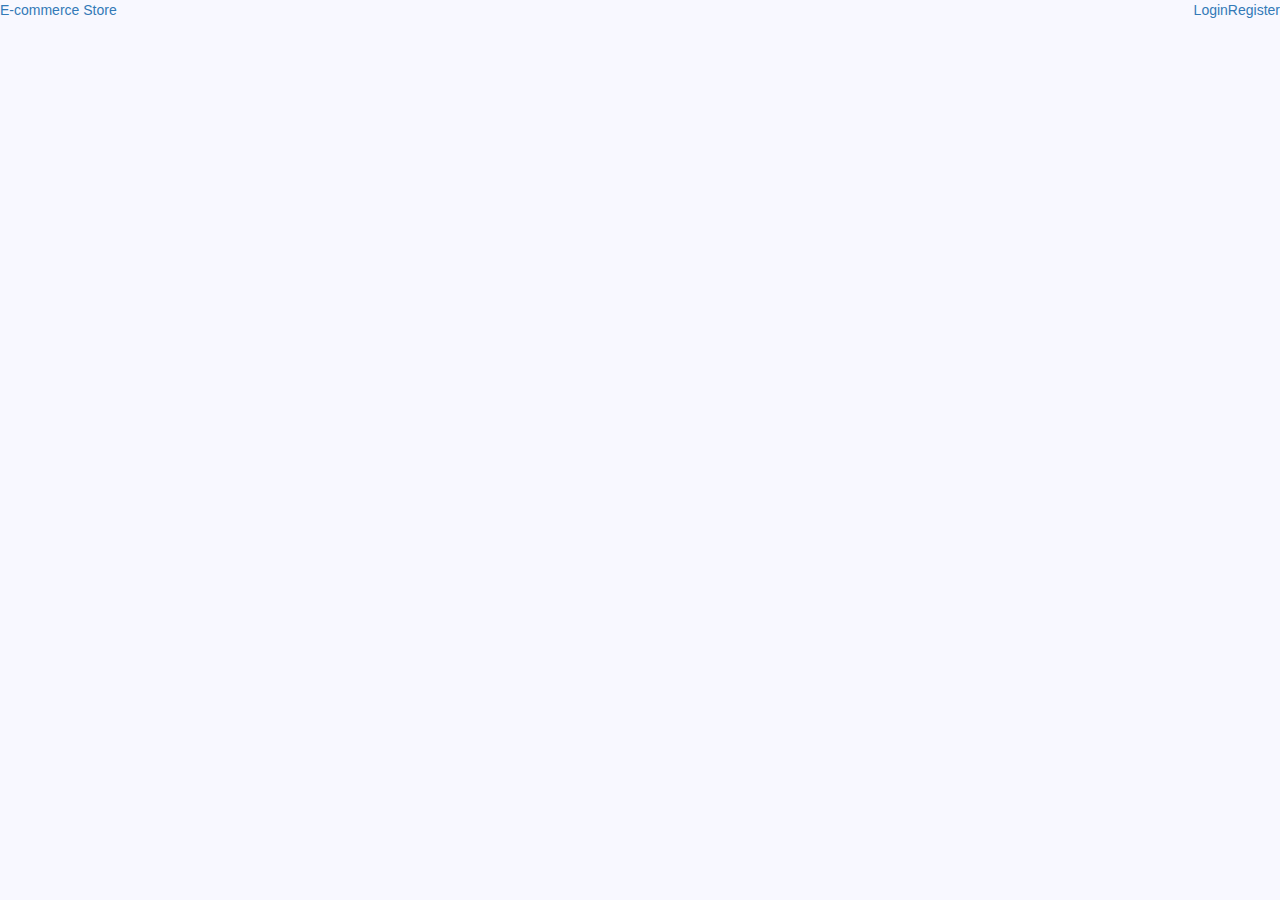
<file: src/main/resources/templates/index.html>
<!DOCTYPE html>
<html lang="en" xmlns:th="http://www.thymeleaf.org">
<head>
    <meta charset="UTF-8">
    <title>Homepage</title>
    <link th:href="@{/css/style.css}" rel="stylesheet"/>
    <meta name="viewport" content="width=device-width, initial-scale=1">
    <link rel="stylesheet" href="https://maxcdn.bootstrapcdn.com/bootstrap/3.4.1/css/bootstrap.min.css">
    <script src="https://ajax.googleapis.com/ajax/libs/jquery/3.5.1/jquery.min.js"></script>
    <script src="https://maxcdn.bootstrapcdn.com/bootstrap/3.4.1/js/bootstrap.min.js"></script>
</head>
<style>
    body, html {
        height: 100%;
        margin: 0;
    }

    .bg {
        /* Full height */
        height: 93%;

        /* Center and scale the image nicely */
        background-position: center;
        background-repeat: no-repeat;
        background-size: cover;
    }
</style>
<body style="background-color: ghostwhite;">
<div class="topnav">
    <a th:href="@{/}">E-commerce Store</a>
    <a th:href="@{/register}" style="float: right">Register</a>
    <a class="active" th:href="@{/login}" style="float: right">Login</a>
</div>
<div class="bg" th:style="'background: url(/images/bg-1.png);'"></div>
</body>
</html>
</file>
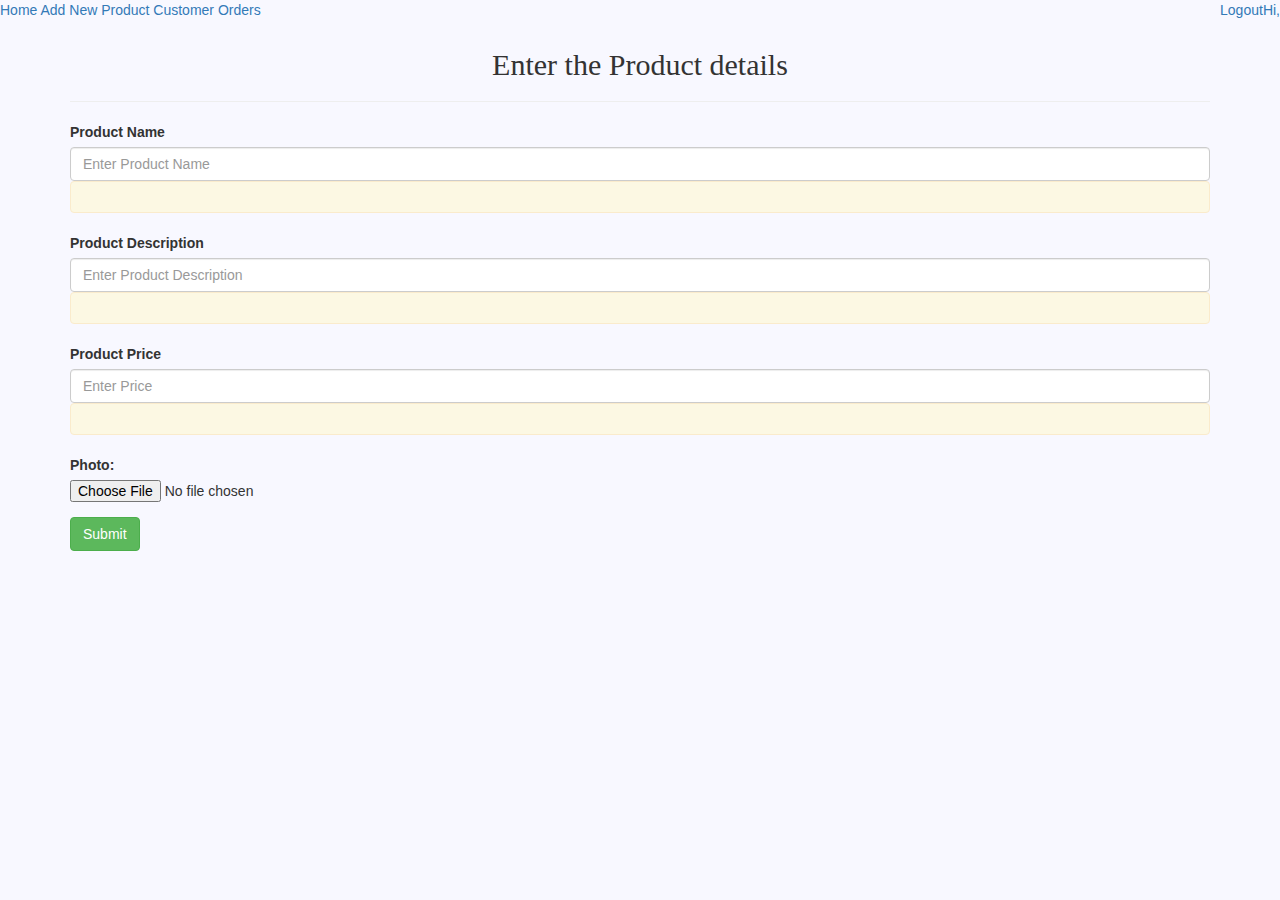
<file: src/main/resources/templates/add-product.html>
<!DOCTYPE html>
<html lang="en" xmlns:th="http://www.thymeleaf.org"
      xmlns:sec="http://www.thymeleaf.org/thymeleaf-extras-springsecurity5">
<head>
    <meta charset="UTF-8">
    <title>Upload Product</title>
    <link th:href="@{/css/style.css}" rel="stylesheet"/>
    <meta name="viewport" content="width=device-width, initial-scale=1">
    <link rel="stylesheet" href="https://maxcdn.bootstrapcdn.com/bootstrap/3.4.1/css/bootstrap.min.css">
    <script src="https://ajax.googleapis.com/ajax/libs/jquery/3.5.1/jquery.min.js"></script>
    <script src="https://maxcdn.bootstrapcdn.com/bootstrap/3.4.1/js/bootstrap.min.js"></script>
</head>
<body style="background-color: ghostwhite;">
<div class="topnav">
    <a th:href="@{/}">Home</a>
    <a class="active" sec:authorize="hasRole('ROLE_ADMIN')" th:href="@{/product/new}">Add New Product</a>
    <a sec:authorize="hasRole('ROLE_ADMIN')" th:href="@{/admin/allOrders}">Customer Orders</a>
    <a th:href="@{#}" style="float: right">Hi, <span sec:authentication="name"></span></a>
    <a th:href="@{/logout}" style="float: right">Logout</a>
</div>
<div>
    <div class="jumbotron jumbotron-fluid" style="background-color: ghostwhite">
        <div class="container">
            <h1 style="text-align: center; font-family: fantasy;font-size: 30px !important;margin-top: -20px;">Enter the
                Product details</h1>
            <hr>
            <form th:action="@{/product/save}" th:object="${product}" method="post"
                  enctype="multipart/form-data"
                  class="form">
                <div class="form-group">
                    <label for="name">Product Name</label>
                    <input class="form-control" type="text" th:field="*{name}" id="name"
                           placeholder="Enter Product Name"
                           required>
                    <div class="alert alert-warning" th:if="${#fields.hasErrors('name')}"
                         th:errors="*{name}"></div>
                </div>
                <div class="form-group">
                    <label for="description">Product Description</label>
                    <input class="form-control" type="text" th:field="*{description}" id="description"
                           placeholder="Enter Product Description"
                           required>
                    <div class="alert alert-warning" th:if="${#fields.hasErrors('description')}"
                         th:errors="*{description}"></div>
                </div>
                <div class="form-group">
                    <label for="price">Product Price</label>
                    <input class="form-control" type="number" th:field="*{price}" id="price"
                           placeholder="Enter Price"
                           required>
                    <div class="alert alert-warning" th:if="${#fields.hasErrors('price')}"
                         th:errors="*{price}"></div>
                </div>
                <div class="form-group">
                    <label>Photo: </label>
                    <input type="file" name="image" accept="image/png, image/jpeg"/>
                </div>
                <input type="submit" class="btn btn-success col-4">
            </form>
        </div>
    </div>

</div>
</body>
</html>
</file>
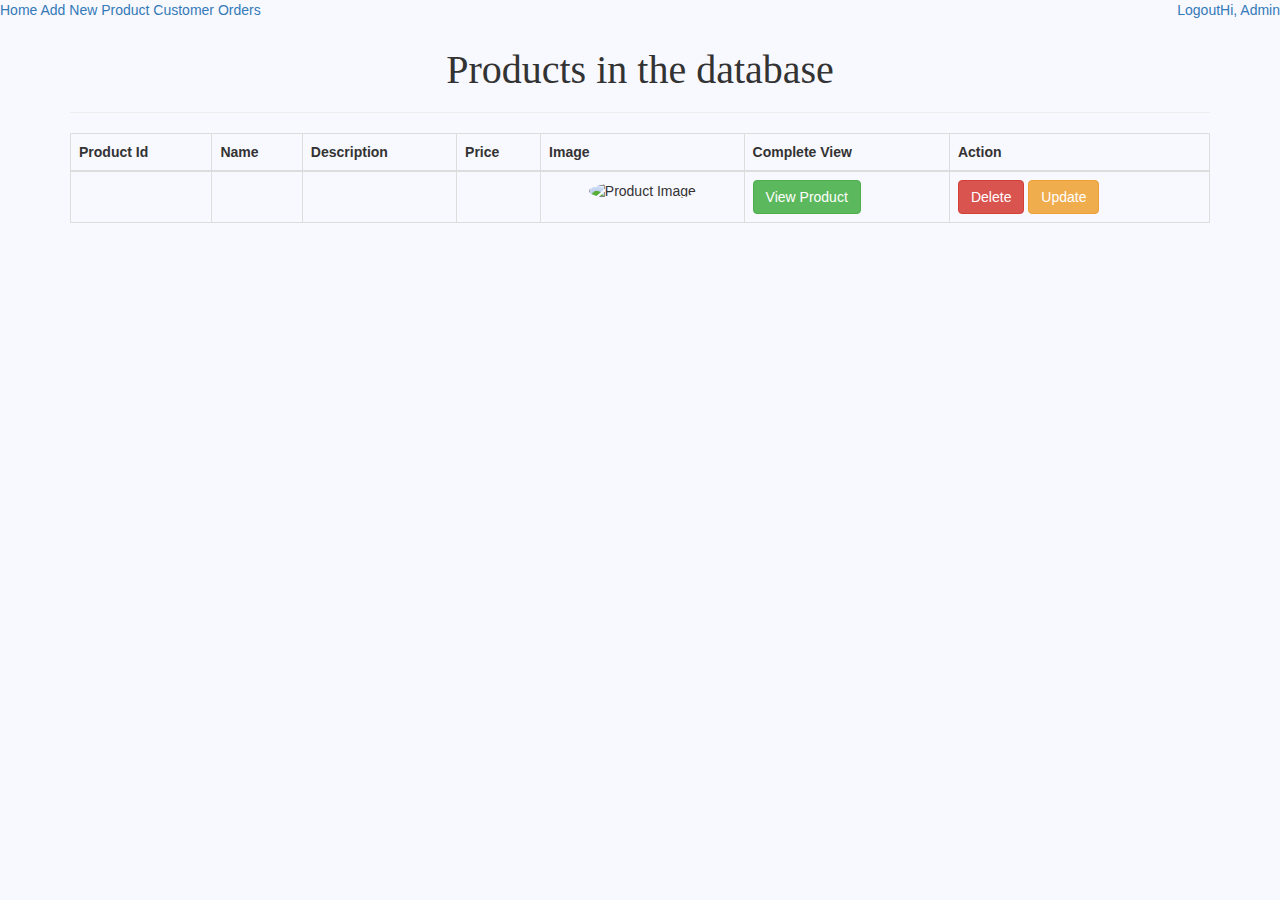
<file: src/main/resources/templates/admin-dashboard.html>
<!DOCTYPE html>
<html lang="en" xmlns:th="http://www.thymeleaf.org"
      xmlns:sec="http://www.thymeleaf.org/thymeleaf-extras-springsecurity5">
<head>
    <meta charset="UTF-8">
    <title>Admin Dashboard</title>
    <link th:href="@{/css/style.css}" rel="stylesheet"/>
    <meta name="viewport" content="width=device-width, initial-scale=1">
    <link rel="stylesheet" href="https://maxcdn.bootstrapcdn.com/bootstrap/3.4.1/css/bootstrap.min.css">
    <script src="https://ajax.googleapis.com/ajax/libs/jquery/3.5.1/jquery.min.js"></script>
    <script src="https://maxcdn.bootstrapcdn.com/bootstrap/3.4.1/js/bootstrap.min.js"></script>
    <script src="https://code.jquery.com/jquery-3.5.1.js"></script>
    <script src="https://cdn.datatables.net/1.10.22/js/jquery.dataTables.js"></script>
    <link rel="stylesheet" type="text/css" href="https://cdn.datatables.net/1.10.22/css/jquery.dataTables.css">
    <link rel="stylesheet" type="text/css" href="https://datatables.net/media/css/site-examples.css">
</head>
<style>
    .dataTables_paginate {
        float: right !important;
    }
</style>
<body style="background-color: ghostwhite;">
<div class="topnav">
    <a class="active" th:href="@{/}">Home</a>
    <a th:href="@{/product/new}">Add New Product</a>
    <a th:href="@{/admin/allOrders}">Customer Orders</a>
    <a th:href="@{#}" style="float: right">Hi, <span sec:authentication="name">Admin</span></a>
    <a th:href="@{/logout}" style="float: right">Logout</a>
</div>
<div class="jumbotron jumbotron-fluid" style="background-color: ghostwhite">
    <div class="container">
        <h1 style="text-align: center; font-family: fantasy; font-size: 40px !important;margin-top: -20px;">Products in
            the database</h1>

        <hr>
        <table class="table table-bordered table-responsive-md" id="table_id">
            <thead>
            <tr>
                <th>Product Id</th>
                <th>Name</th>
                <th>Description</th>
                <th>Price</th>
                <th>Image</th>
                <th>Complete View</th>
                <th>Action</th>
            </tr>
            </thead>
            <tbody>
            <tr th:each="product : ${productsList}">
                <td th:text="${product.id}"></td>
                <td th:text="${product.name}"></td>
                <td th:text="${product.description}"></td>
                <td th:text="${product.price}"></td>
                <td style="text-align: center">
                    <img style="border-radius: 50%"
                         th:src="${product.getPhotosImagePath()}"
                         alt="Product Image" width="100px" height="100px"/>
                </td>
                <td>
                    <a th:href="@{/product/getById/{id}(id=${product.id})}"
                       class="btn btn-success">View Product</a>
                </td>
                <td>
                    <a th:href="@{/product/deleteById/{id}(id=${product.id})}"
                       class="btn btn-danger">Delete</a>
                    <a th:href="@{/product/update/{id}(id=${product.id})}"
                       class="btn btn-warning">Update</a>
                </td>
            </tr>
            </tbody>
        </table>
    </div>
</div>
<script type="text/javascript">
    $(document).ready(function () {
        $('#table_id').DataTable({
            "dom": "tp",
            "ordering": false,
            "pagingType": "simple",
            "lengthMenu": [4]
        });
    });
</script>
</body>
</html>
</file>
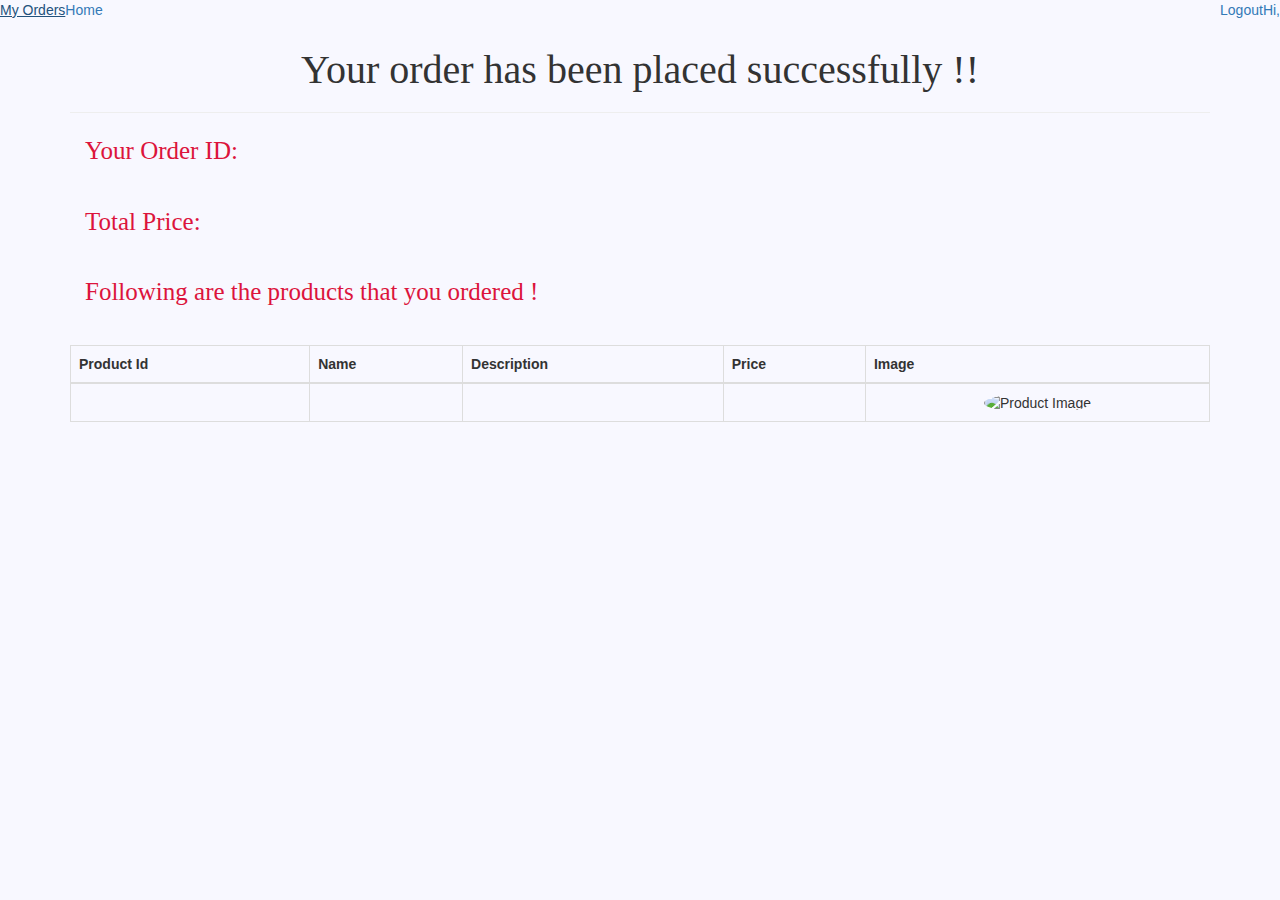
<file: src/main/resources/templates/checkout.html>
<!DOCTYPE html>
<html lang="en" xmlns:th="http://www.thymeleaf.org"
      xmlns:sec="http://www.thymeleaf.org/thymeleaf-extras-springsecurity5">
<head>
    <meta charset="UTF-8">
    <title>Checkout page</title>
    <link th:href="@{/css/style.css}" rel="stylesheet"/>
    <meta name="viewport" content="width=device-width, initial-scale=1">
    <link rel="stylesheet" href="https://maxcdn.bootstrapcdn.com/bootstrap/3.4.1/css/bootstrap.min.css">
    <script src="https://ajax.googleapis.com/ajax/libs/jquery/3.5.1/jquery.min.js"></script>
    <script src="https://maxcdn.bootstrapcdn.com/bootstrap/3.4.1/js/bootstrap.min.js"></script>
</head>
<body style="background-color: ghostwhite;">
<div class="topnav">
    <a th:href="@{/}">Home</a>
    <a th:href="@{/user/orders}" style="float: left">My Orders</a>
    <a th:href="@{#}" style="float: right">Hi, <span sec:authentication="name"></span></a>
    <a th:href="@{/logout}" style="float: right">Logout</a>
</div>
<div class="jumbotron jumbotron-fluid" style="background-color: ghostwhite">
    <div class="container">
        <h1 style="text-align: center; font-family: fantasy; font-size: 40px !important;margin-top: -20px;">Your order
            has been placed successfully !!</h1>
        <hr>
        <div class="container" style="display: grid;">
            <p style="font-style: inherit;font-family: fantasy;float: right;font-size: 25px;color: crimson;">Your Order
                ID: <span
                        th:text="${order.getId()}"></span></p>
            <br>
            <p style="color: crimson;font-style: inherit;font-family: fantasy;float: right;font-size: 25px;">Total
                Price: <span
                        th:text="${order.getTotalPrice()}"></span></p>
            <br>
            <p style="color: crimson;font-style: inherit;font-family: fantasy;float: right;font-size: 25px;">Following
                are the products
                that you ordered !</p>
            <br>
        </div>
        <table class="table table-bordered table-responsive-md">
            <thead>
            <tr>
                <th>Product Id</th>
                <th>Name</th>
                <th>Description</th>
                <th>Price</th>
                <th>Image</th>
                <!--                <th>Complete View</th>-->
            </tr>
            </thead>
            <tbody>
            <tr th:each="product : ${order.getProducts()}">
                <td th:text="${product.id}"></td>
                <td th:text="${product.name}"></td>
                <td th:text="${product.description}"></td>
                <td th:text="${product.price}"></td>
                <td style="text-align: center">
                    <img style="border-radius: 50%"
                         th:src="${product.getPhotosImagePath()}" alt="Product Image"
                         width="100px" height="100px"/>
                </td>
                <!--                <td>
                                    <a th:href="@{/product/getById/{id}(id=${product.id})}"
                                       class="btn btn-info">View Product</a>
                                </td>-->
            </tr>
            </tbody>
        </table>
    </div>
</div>
</body>
</html>
</file>
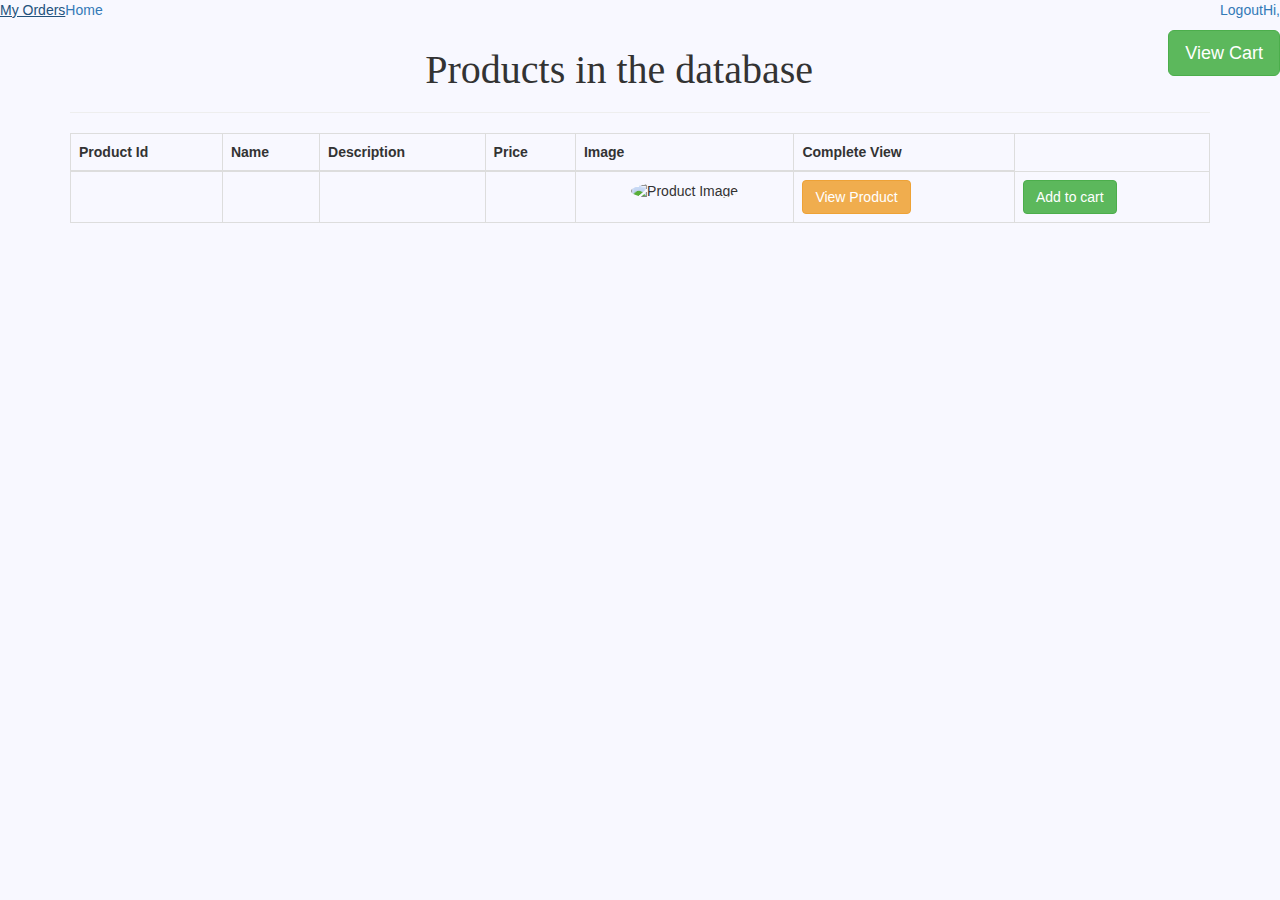
<file: src/main/resources/templates/customer-dashboard.html>
<!DOCTYPE html>
<html lang="en" xmlns:th="http://www.thymeleaf.org"
      xmlns:sec="http://www.thymeleaf.org/thymeleaf-extras-springsecurity5">
<head>
    <meta charset="UTF-8">
    <title>Customer Dashboard</title>
    <link th:href="@{/css/style.css}" rel="stylesheet"/>
    <meta name="viewport" content="width=device-width, initial-scale=1">
    <link rel="stylesheet" href="https://maxcdn.bootstrapcdn.com/bootstrap/3.4.1/css/bootstrap.min.css">
    <script src="https://ajax.googleapis.com/ajax/libs/jquery/3.5.1/jquery.min.js"></script>
    <script src="https://maxcdn.bootstrapcdn.com/bootstrap/3.4.1/js/bootstrap.min.js"></script>
    <script src="https://code.jquery.com/jquery-3.5.1.js"></script>
    <script src="https://cdn.datatables.net/1.10.22/js/jquery.dataTables.js"></script>
    <link rel="stylesheet" type="text/css" href="https://cdn.datatables.net/1.10.22/css/jquery.dataTables.css">
    <link rel="stylesheet" type="text/css" href="https://datatables.net/media/css/site-examples.css">
</head>
<style>
    .dataTables_paginate {
        float: right !important;
    }
</style>
<body style="background-color: ghostwhite;">
<div class="topnav">
    <a class="active" th:href="@{/}">Home</a>
    <a th:href="@{/user/orders}" style="float: left">My Orders</a>
    <a th:href="@{#}" style="float: right">Hi, <span sec:authentication="name"></span></a>
    <a th:href="@{/logout}" style="float: right">Logout</a>
</div>
<div th:if="${cartItems!= null}" style="float: right;margin-top: 10px;">
    <a th:href="@{/cart/view}">
        <button type="button" class="btn btn-success btn-lg">View Cart
        </button>
    </a>
</div>
<div class="jumbotron jumbotron-fluid" style="background-color: ghostwhite">

    <div class="container">
        <h1 style="text-align: center; font-family: fantasy; font-size: 40px !important;margin-top: -20px;">Products in
            the database</h1>
        <hr>
<!--        <h3 th:if="${alreadyInCart}"
            style="text-align: center;font-family: cursive;color: black;background-color: coral;padding: 10px;">The
            item was already added in the cart
            !!</h3>
        <h3 th:if="${addedToCart}"
            style="text-align: center;font-family: cursive;color: crimson;background-color: bisque;padding: 10px;">The
            selected product has been added to the cart !!
        </h3>-->

        <table class="table table-bordered table-responsive-md" id="table_id">
            <thead>
            <tr>
                <th>Product Id</th>
                <th>Name</th>
                <th>Description</th>
                <th>Price</th>
                <th>Image</th>
                <th>Complete View</th>
            </tr>
            </thead>
            <tbody>
            <tr th:each="product : ${productsList}">
                <td th:text="${product.id}"></td>
                <td th:text="${product.name}"></td>
                <td th:text="${product.description}"></td>
                <td th:text="${product.price}"></td>
                <td style="text-align: center">
                    <img style="border-radius: 50%"
                         th:src="${product.getPhotosImagePath()}" alt="Product Image"
                         width="100px" height="100px"/>
                </td>
                <td>
                    <a th:href="@{/product/getById/{id}(id=${product.id})}"
                       class="btn btn-warning">View Product</a>
                </td>
                <td>
                    <a th:href="@{/cart/add/{id}(id=${product.id})}"
                       class="btn btn-success">Add to cart</a>
                </td>
            </tr>
            </tbody>
        </table>


    </div>
</div>
<script type="text/javascript">
    $(document).ready(function () {
        $('#table_id').DataTable({
            "dom": "tp",
            "ordering": false,
            "pagingType": "simple",
            "lengthMenu": [4]
        });
    });
</script>
</body>
</html>
</file>
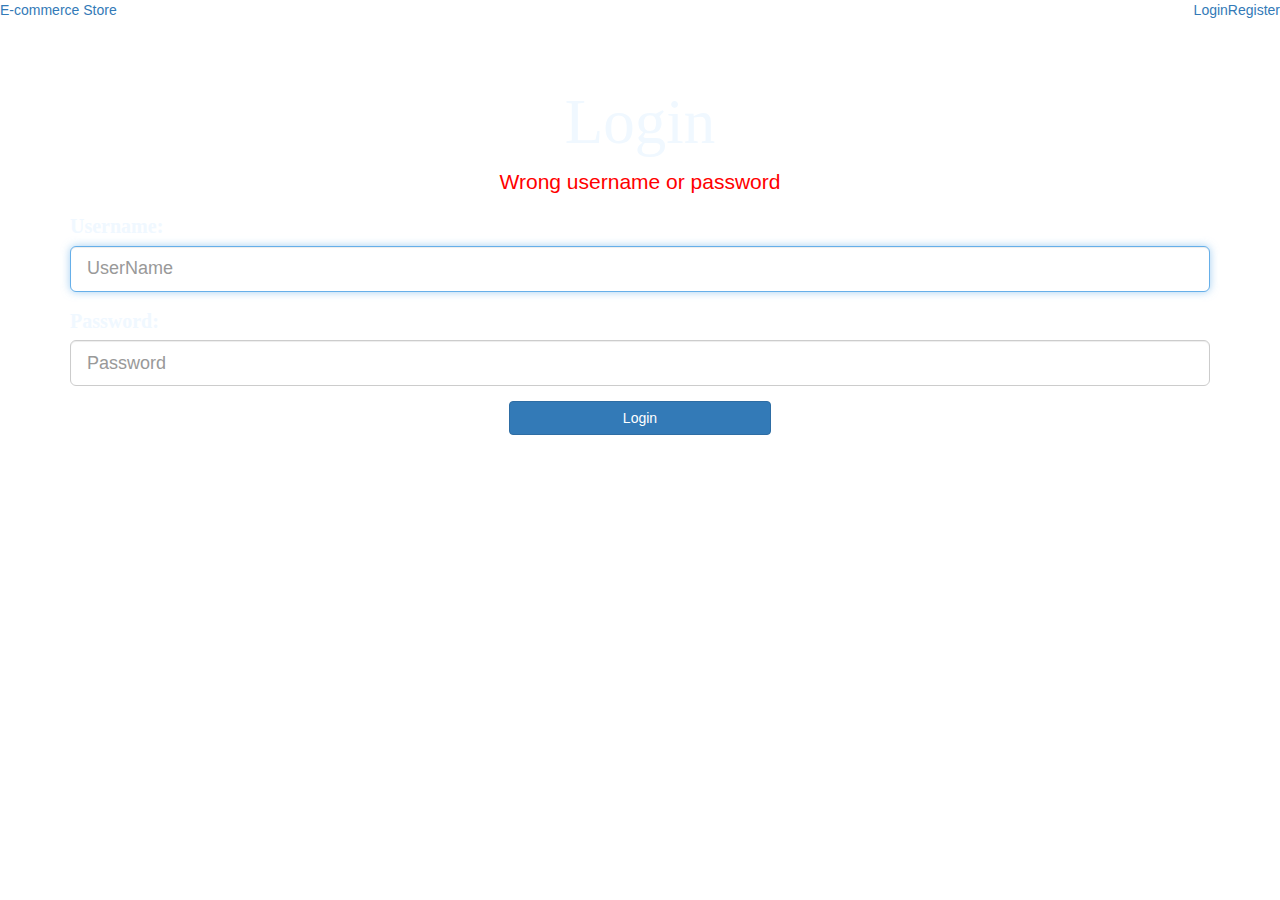
<file: src/main/resources/templates/login.html>
<!DOCTYPE html >
<html lang="en" xmlns:th="http://www.thymeleaf.org">
<head>
    <meta charset="UTF-8">
    <title>Login</title>
    <link th:href="@{/css/style.css}" rel="stylesheet"/>
    <meta name="viewport" content="width=device-width, initial-scale=1">
    <link rel="stylesheet" href="https://maxcdn.bootstrapcdn.com/bootstrap/3.4.1/css/bootstrap.min.css">
    <script src="https://ajax.googleapis.com/ajax/libs/jquery/3.5.1/jquery.min.js"></script>
    <script src="https://maxcdn.bootstrapcdn.com/bootstrap/3.4.1/js/bootstrap.min.js"></script>
</head>
<style>
    body, html {
        height: 100%;
        margin: 0;
    }

    label{
        color: aliceblue;
        font-family: cursive;
        font-size: 20px;
    }

    .bg {
        /* Full height */
        height: 93%;

        /* Center and scale the image nicely */
        background-position: center;
        background-repeat: no-repeat;
        background-size: cover;
    }
</style>
<body>
<div class="topnav">
    <a th:href="@{/}">E-commerce Store</a>
    <a th:href="@{/register}" style="float: right">Register</a>
    <a class="active" th:href="@{/login}" style="float: right">Login</a>
</div>
<div class="bg" th:style="'background: url(/images/login.PNG);'">

    <div class="jumbotron jumbotron-fluid" style="background-color: transparent">
        <h1 style="text-align: center; font-family: fantasy; color: aliceblue" class="login">Login</h1>

        <div class="container">
            <p th:if="${error}" class="error" style="text-align: center;color: red">Wrong username or password</p>
            <form th:action="@{/login}" method="POST">
                <div class="form-group">
                    <label>Username:</label>
                    <input type="text" name="username" id="username" class="form-control input-lg"
                           placeholder="UserName" required="true" autofocus="true"/>
                </div>
                <div class="form-group">
                    <label>Password:</label>
                    <input type="password" name="password" id="password" class="form-control input-lg"
                           placeholder="Password" required="true"/>
                </div>
                <div class="row">
                    <div class="col-sm-3" style="float: none; margin: 0 auto;">
                        <input type="submit" class="btn btn-primary btn-block" value="Login"/>
                    </div>
                </div>
            </form>
        </div>
    </div>
</div>

</body>
</html>
</file>
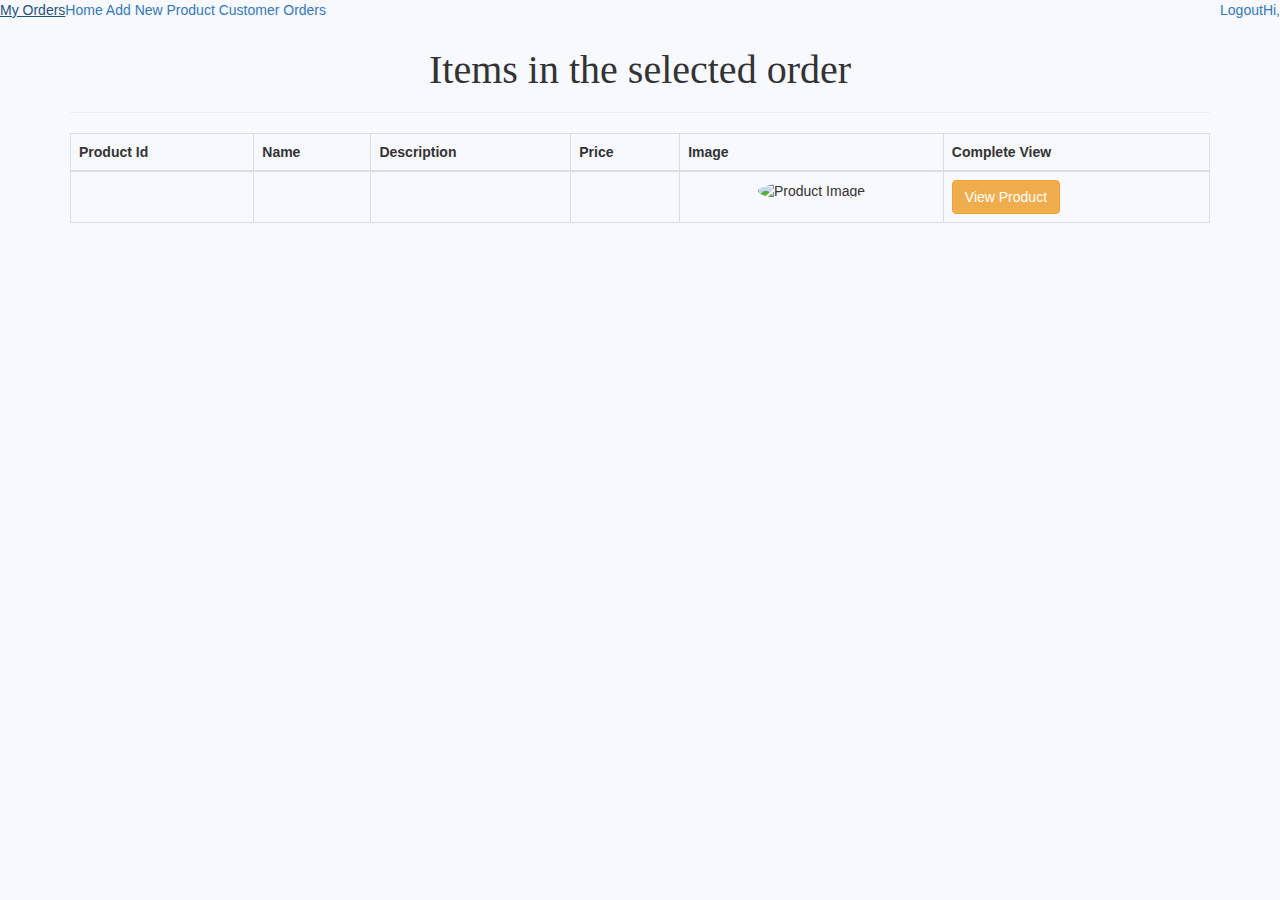
<file: src/main/resources/templates/ordered-products.html>
<!DOCTYPE html>
<html lang="en" xmlns:th="http://www.thymeleaf.org"
      xmlns:sec="http://www.thymeleaf.org/thymeleaf-extras-springsecurity5">
<head>
    <meta charset="UTF-8">
    <title>Ordered Products</title>
    <link th:href="@{/css/style.css}" rel="stylesheet"/>
    <meta name="viewport" content="width=device-width, initial-scale=1">
    <link rel="stylesheet" href="https://maxcdn.bootstrapcdn.com/bootstrap/3.4.1/css/bootstrap.min.css">
    <script src="https://ajax.googleapis.com/ajax/libs/jquery/3.5.1/jquery.min.js"></script>
    <script src="https://maxcdn.bootstrapcdn.com/bootstrap/3.4.1/js/bootstrap.min.js"></script>
    <script src="https://code.jquery.com/jquery-3.5.1.js"></script>
    <script src="https://cdn.datatables.net/1.10.22/js/jquery.dataTables.js"></script>
    <link rel="stylesheet" type="text/css" href="https://cdn.datatables.net/1.10.22/css/jquery.dataTables.css">
    <link rel="stylesheet" type="text/css" href="https://datatables.net/media/css/site-examples.css">
</head>
<style>
    .dataTables_paginate {
        float: right !important;
    }
</style>
<body style="background-color: ghostwhite;">
<div class="topnav">
    <a th:href="@{/}">Home</a>
    <a sec:authorize="hasRole('ROLE_ADMIN')" th:href="@{/product/new}">Add New Product</a>
    <a sec:authorize="hasRole('ROLE_ADMIN')" th:href="@{/admin/allOrders}">Customer Orders</a>
    <a sec:authorize="hasRole('ROLE_USER')" th:href="@{/user/orders}" style="float: left">My Orders</a>
    <a th:href="@{#}" style="float: right">Hi, <span sec:authentication="name"></span></a>
    <a th:href="@{/logout}" style="float: right">Logout</a>
</div>
<div class="jumbotron jumbotron-fluid" style="background-color: ghostwhite">

    <div class="container">
        <h1 style="text-align: center; font-family: fantasy; font-size: 40px !important;margin-top: -20px;">Items in the
            selected order</h1>
        <hr>
        <table class="table table-bordered table-responsive-md" id="table_id">
            <thead>
            <tr>
                <th>Product Id</th>
                <th>Name</th>
                <th>Description</th>
                <th>Price</th>
                <th>Image</th>
                <th>Complete View</th>
            </tr>
            </thead>
            <tbody>
            <tr th:each="product : ${productsList}">
                <td th:text="${product.id}"></td>
                <td th:text="${product.name}"></td>
                <td th:text="${product.description}"></td>
                <td th:text="${product.price}"></td>
                <td style="text-align: center">
                    <img style="border-radius: 50%"
                         th:src="${product.getPhotosImagePath()}" alt="Product Image"
                         width="100px" height="100px"/>
                </td>
                <td>
                    <a th:href="@{/product/getById/{id}(id=${product.id})}"
                       class="btn btn-warning">View Product</a>
                </td>
            </tr>
            </tbody>
        </table>


    </div>
</div>
<script type="text/javascript">
    $(document).ready(function () {
        $('#table_id').DataTable({
            "dom": "tp",
            "ordering": false,
            "pagingType": "simple",
            "lengthMenu": [4]
        });
    });
</script>
</body>
</html>
</file>
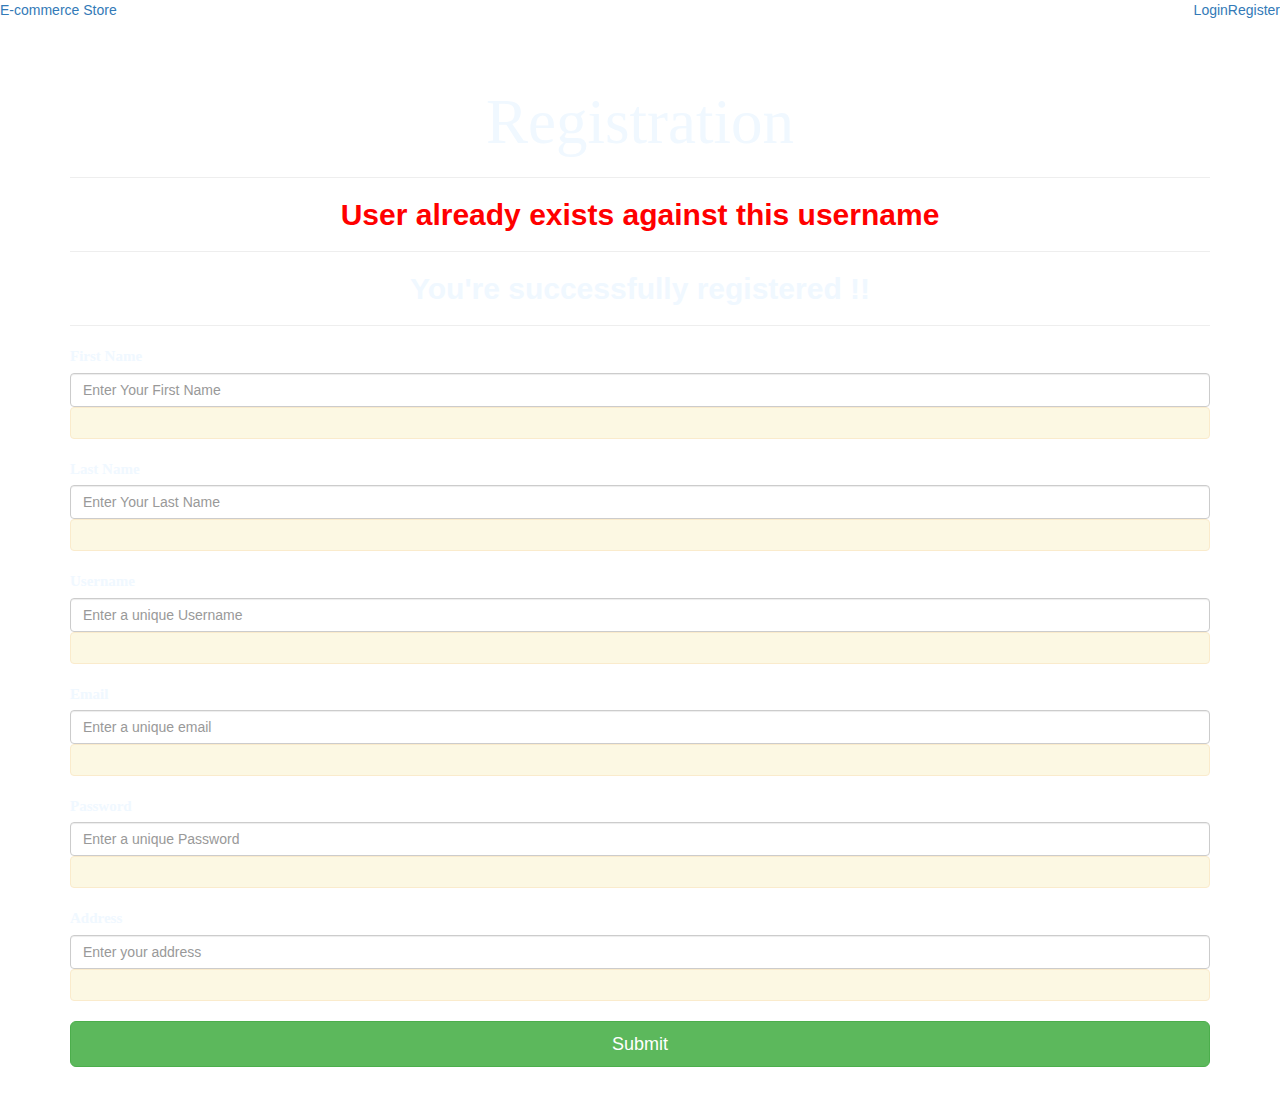
<file: src/main/resources/templates/register.html>
<!DOCTYPE html>
<html lang="en" xmlns:th="http://www.thymeleaf.org">
<head>
    <meta charset="UTF-8">
    <title>Register</title>
    <meta name="viewport" content="width=device-width, initial-scale=1">
    <link th:href="@{/css/style.css}" rel="stylesheet"/>

    <link rel="stylesheet" href="https://maxcdn.bootstrapcdn.com/bootstrap/3.4.1/css/bootstrap.min.css">
    <script src="https://ajax.googleapis.com/ajax/libs/jquery/3.5.1/jquery.min.js"></script>
    <script src="https://maxcdn.bootstrapcdn.com/bootstrap/3.4.1/js/bootstrap.min.js"></script>
</head>
<style>
    body, html {
        height: 100%;
        margin: 0;
    }

    label {
        color: aliceblue;
        font-family: cursive;
        font-size: 15px;
    }

    .bg {
        /* Full height */
        height: 93%;

        /* Center and scale the image nicely */
        background-position: center;
        background-repeat: no-repeat;
        background-size: cover;
    }
</style>
<body>
<div class="topnav">
    <a th:href="@{/}">E-commerce Store</a>
    <a class="active" th:href="@{/register}" style="float: right">Register</a>
    <a th:href="@{/login}" style="float: right">Login</a>
</div>
<div class="bg" th:style="'background: url(/images/login-2.jpg);'">
    <div class="jumbotron jumbotron-fluid" style="background-color: transparent">
        <div class="container">
            <h1 style="text-align: center; font-family: fantasy;color: aliceblue;" class="login">Registration</h1>
            <hr>
            <h2 style="text-align: center; color: red; font-weight: 900" th:if="${userAlreadyExists}">User already
                exists against this
                username</h2>
            <hr th:if="${userAlreadyExists}">

            <h2 style="text-align: center;  color: aliceblue; font-weight: 900;" th:if="${successfully}">You're
                successfully registered !!</h2>
            <hr th:if="${successfully}">
            <form th:action="@{/register}" th:object="${user}" method="post"
                  class="form">
                <div class="form-group">
                    <label for="firstName">First Name</label>
                    <input class="form-control" type="text" th:field="*{firstName}" id="firstName"
                           placeholder="Enter Your First Name"
                           required>
                    <div class="alert alert-warning" th:if="${#fields.hasErrors('firstName')}"
                         th:errors="*{firstName}"></div>
                </div>

                <div class="form-group">
                    <label for="lastName">Last Name</label>
                    <input class="form-control" type="text" th:field="*{lastName}" id="lastName"
                           placeholder="Enter Your Last Name"
                           required>
                    <div class="alert alert-warning" th:if="${#fields.hasErrors('lastName')}"
                         th:errors="*{lastName}"></div>
                </div>

                <div class="form-group">
                    <label for="username">Username</label>
                    <input class="form-control" type="text" th:field="*{username}" id="username"
                           placeholder="Enter a unique Username" required>
                    <div class="alert alert-warning" th:if="${#fields.hasErrors('username')}"
                         th:errors="*{username}"></div>
                </div>

                <div class="form-group">
                    <label for="email">Email</label>
                    <input class="form-control" type="text" th:field="*{email}" id="email"
                           placeholder="Enter a unique email" required>
                    <div class="alert alert-warning" th:if="${#fields.hasErrors('email')}"
                         th:errors="*{email}"></div>
                </div>

                <div class="form-group">
                    <label for="password">Password</label>
                    <input class="form-control" type="password" th:field="*{password}" id="password"
                           placeholder="Enter a unique Password" required>
                    <div class="alert alert-warning" th:if="${#fields.hasErrors('password')}"
                         th:errors="*{password}"></div>
                </div>

                <div class="form-group">
                    <label for="address">Address</label>
                    <input class="form-control" type="text" th:field="*{address}" id="address"
                           placeholder="Enter your address" required>
                    <div class="alert alert-warning" th:if="${#fields.hasErrors('address')}"
                         th:errors="*{address}"></div>
                </div>
                <input type="submit" class="btn btn-success btn-lg btn-block">
            </form>
        </div>
    </div>

</div>
</body>
</html>
</file>
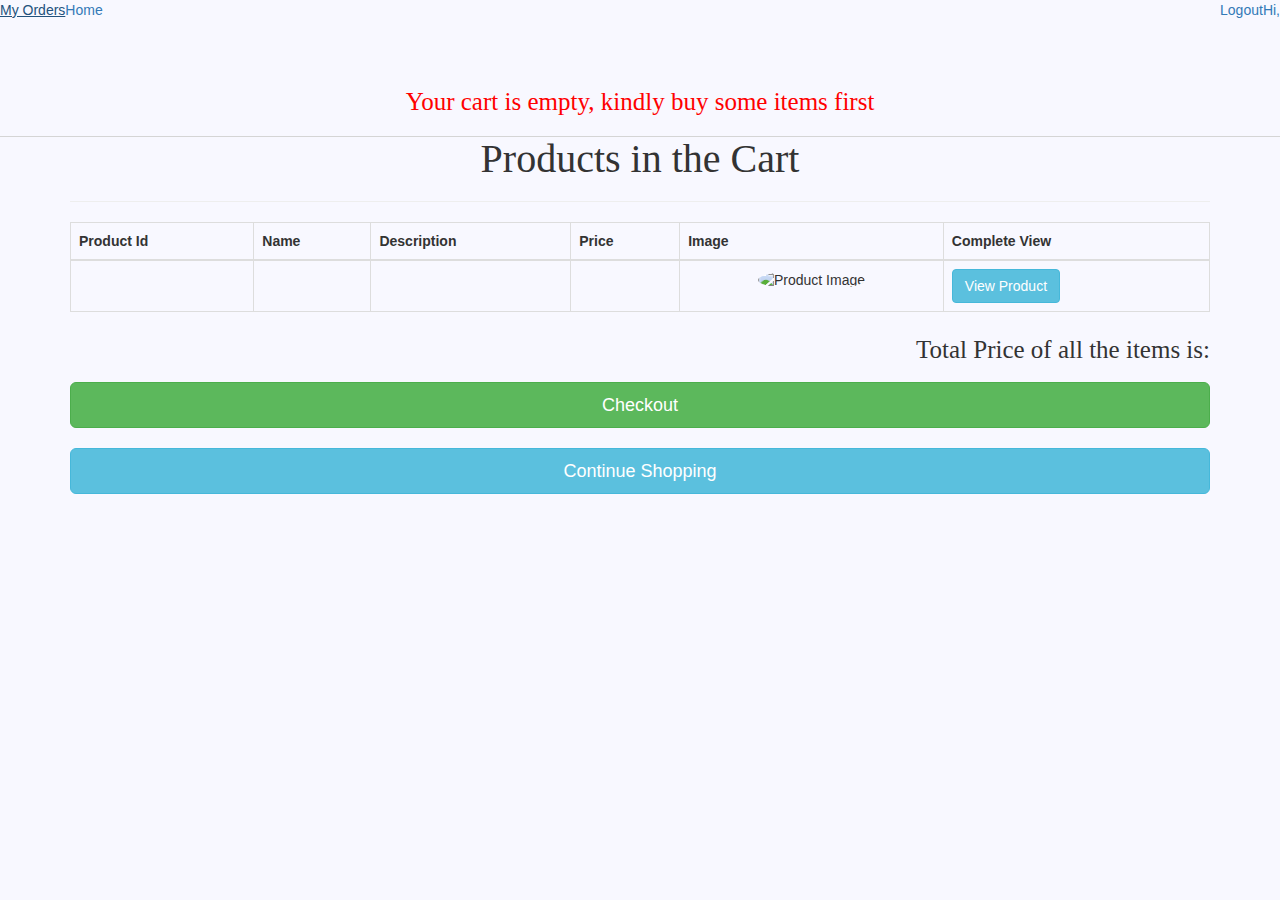
<file: src/main/resources/templates/shopping-cart.html>
<!DOCTYPE html>
<html lang="en" xmlns:th="http://www.thymeleaf.org"
      xmlns:sec="http://www.thymeleaf.org/thymeleaf-extras-springsecurity5">
<head>
    <meta charset="UTF-8">
    <title>Shopping Cart</title>
    <link th:href="@{/css/style.css}" rel="stylesheet"/>
    <meta name="viewport" content="width=device-width, initial-scale=1">
    <link rel="stylesheet" href="https://maxcdn.bootstrapcdn.com/bootstrap/3.4.1/css/bootstrap.min.css">
    <script src="https://ajax.googleapis.com/ajax/libs/jquery/3.5.1/jquery.min.js"></script>
    <script src="https://maxcdn.bootstrapcdn.com/bootstrap/3.4.1/js/bootstrap.min.js"></script>
</head>
<body style="background-color: ghostwhite;">
<div class="topnav">
    <a th:href="@{/}">Home</a>
    <a th:href="@{/user/orders}" style="float: left">My Orders</a>
    <a th:href="@{#}" style="float: right">Hi, <span sec:authentication="name"></span></a>
    <a th:href="@{/logout}" style="float: right">Logout</a>
</div>
<div class="jumbotron jumbotron-fluid" style="background-color: ghostwhite">
    <h1 th:if="${emptyCart}"
        style="text-align: center; font-family: fantasy; font-size: 25px !important;color: red">Your cart is
        empty, kindly buy some items first</h1>
    <hr>
    <div class="container">
        <h1 style="text-align: center; font-family: fantasy; font-size: 40px !important;margin-top: -20px;">Products in
            the Cart</h1>
        <hr>
        <table class="table table-bordered table-responsive-md">
            <thead>
            <tr>
                <th>Product Id</th>
                <th>Name</th>
                <th>Description</th>
                <th>Price</th>
                <th>Image</th>
                <th>Complete View</th>
            </tr>
            </thead>
            <tbody>
            <tr th:each="product : ${cartItems}">
                <td th:text="${product.id}"></td>
                <td th:text="${product.name}"></td>
                <td th:text="${product.description}"></td>
                <td th:text="${product.price}"></td>
                <td style="text-align: center">
                    <img style="border-radius: 50%"
                         th:src="${product.getPhotosImagePath()}" alt="Product Image"
                         width="100px" height="100px"/>
                </td>
                <td>
                    <a th:href="@{/product/getById/{id}(id=${product.id})}"
                       class="btn btn-info">View Product</a>
                </td>
            </tr>
            </tbody>
        </table>
        <div>
            <p style="font-style: inherit;font-family: fantasy;float: right;font-size: 25px;">Total Price of all the
                items is: <span th:text="${totalPrice}"></span></p>
        </div>
        <a th:href="@{/cart/checkout}">
            <button type="button" class="btn btn-success btn-lg btn-block">Checkout
            </button>
        </a>
        <br>
        <a th:href="@{/}">
            <button type="button" class="btn btn-info btn-lg btn-block">Continue Shopping
            </button>
        </a>
    </div>
</div>
</body>
</html>
</file>
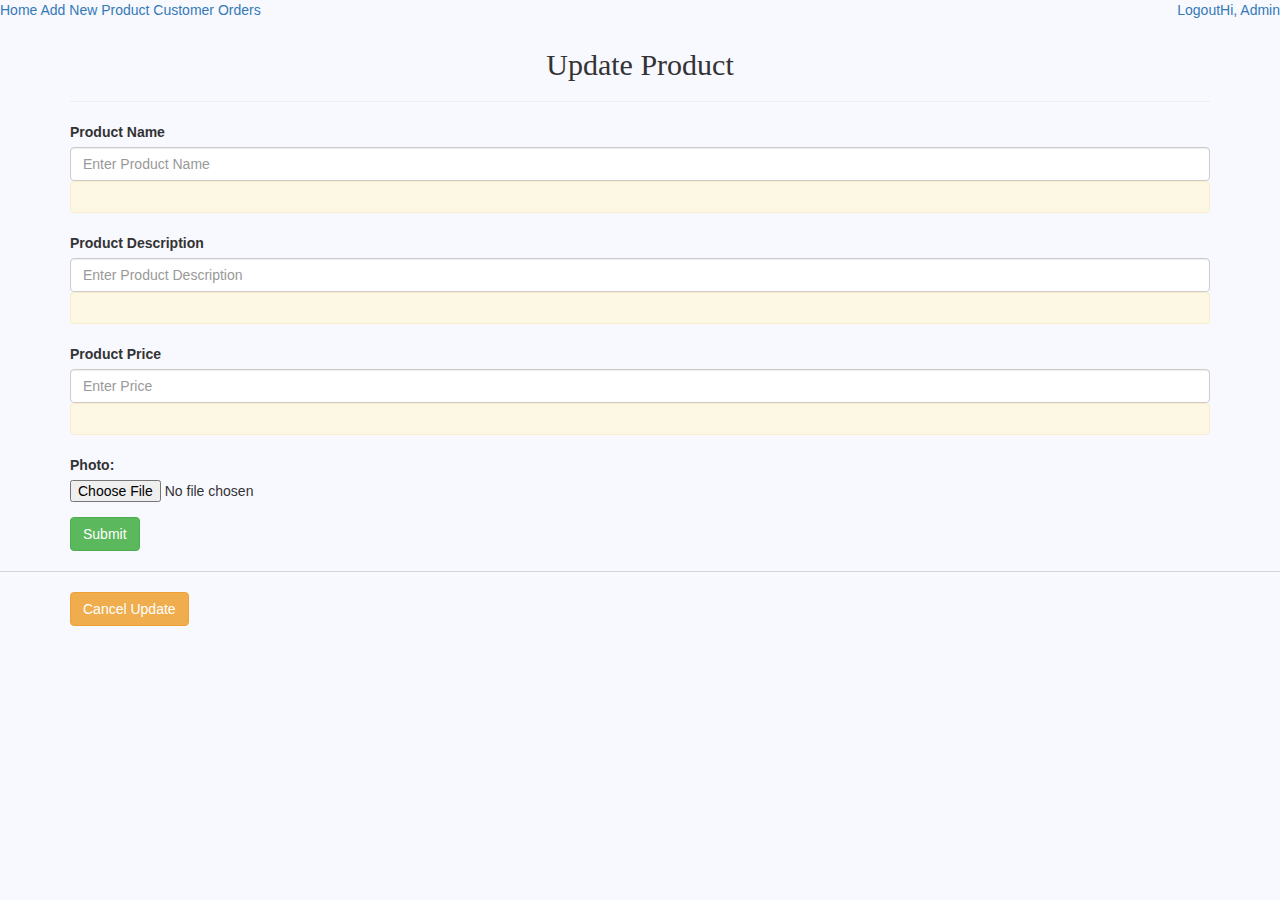
<file: src/main/resources/templates/update-product.html>
<!DOCTYPE html>
<html lang="en" xmlns:th="http://www.thymeleaf.org"
      xmlns:sec="http://www.thymeleaf.org/thymeleaf-extras-springsecurity5">
<head>
    <meta charset="UTF-8">
    <title>Update Product</title>
    <link th:href="@{/css/style.css}" rel="stylesheet"/>
    <meta name="viewport" content="width=device-width, initial-scale=1">
    <link rel="stylesheet" href="https://maxcdn.bootstrapcdn.com/bootstrap/3.4.1/css/bootstrap.min.css">
    <script src="https://ajax.googleapis.com/ajax/libs/jquery/3.5.1/jquery.min.js"></script>
    <script src="https://maxcdn.bootstrapcdn.com/bootstrap/3.4.1/js/bootstrap.min.js"></script>
    <script src="https://code.jquery.com/jquery-3.5.1.js"></script>
    <script src="https://cdn.datatables.net/1.10.22/js/jquery.dataTables.js"></script>
    <link rel="stylesheet" type="text/css" href="https://cdn.datatables.net/1.10.22/css/jquery.dataTables.css">
    <link rel="stylesheet" type="text/css" href="https://datatables.net/media/css/site-examples.css">
</head>
<style>
    .dataTables_paginate {
        float: right !important;
    }
</style>
<body style="background-color: ghostwhite;">
<div class="topnav">
    <a class="active" th:href="@{/}">Home</a>
    <a th:href="@{/product/new}">Add New Product</a>
    <a th:href="@{/admin/allOrders}">Customer Orders</a>
    <a th:href="@{#}" style="float: right">Hi, <span sec:authentication="name">Admin</span></a>
    <a th:href="@{/logout}" style="float: right">Logout</a>
</div>
<div class="jumbotron jumbotron-fluid" style="background-color: ghostwhite">
    <div class="container">
        <h1 style="text-align: center; font-family: fantasy;font-size: 30px !important;margin-top: -20px;">Update
            Product</h1>
        <hr>
        <form th:action="@{/product/update/{id}(id=${product.id})}" th:object="${product}" method="post"
              enctype="multipart/form-data"
              class="form">
            <div class="form-group">
                <label for="name">Product Name</label>
                <input class="form-control" type="text" th:field="*{name}" id="name"
                       placeholder="Enter Product Name"
                       required>
                <div class="alert alert-warning" th:if="${#fields.hasErrors('name')}"
                     th:errors="*{name}"></div>
            </div>
            <div class="form-group">
                <label for="description">Product Description</label>
                <input class="form-control" type="text" th:field="*{description}" id="description"
                       placeholder="Enter Product Description"
                       required>
                <div class="alert alert-warning" th:if="${#fields.hasErrors('description')}"
                     th:errors="*{description}"></div>
            </div>
            <div class="form-group">
                <label for="price">Product Price</label>
                <input class="form-control" type="number" th:field="*{price}" id="price"
                       placeholder="Enter Price"
                       required>
                <div class="alert alert-warning" th:if="${#fields.hasErrors('price')}"
                     th:errors="*{price}"></div>
            </div>
            <div class="form-group">
                <label>Photo: </label>
                <input type="file" name="image" accept="image/png, image/jpeg"/>
            </div>
            <input type="submit" class="btn btn-success col-4">
        </form>
    </div>
    <hr>
    <div class="container">
        <a th:href="@{/admin/dashboard}" class="btn btn-warning">Cancel Update</a>
    </div>
</div>

</body>
</html>
</file>
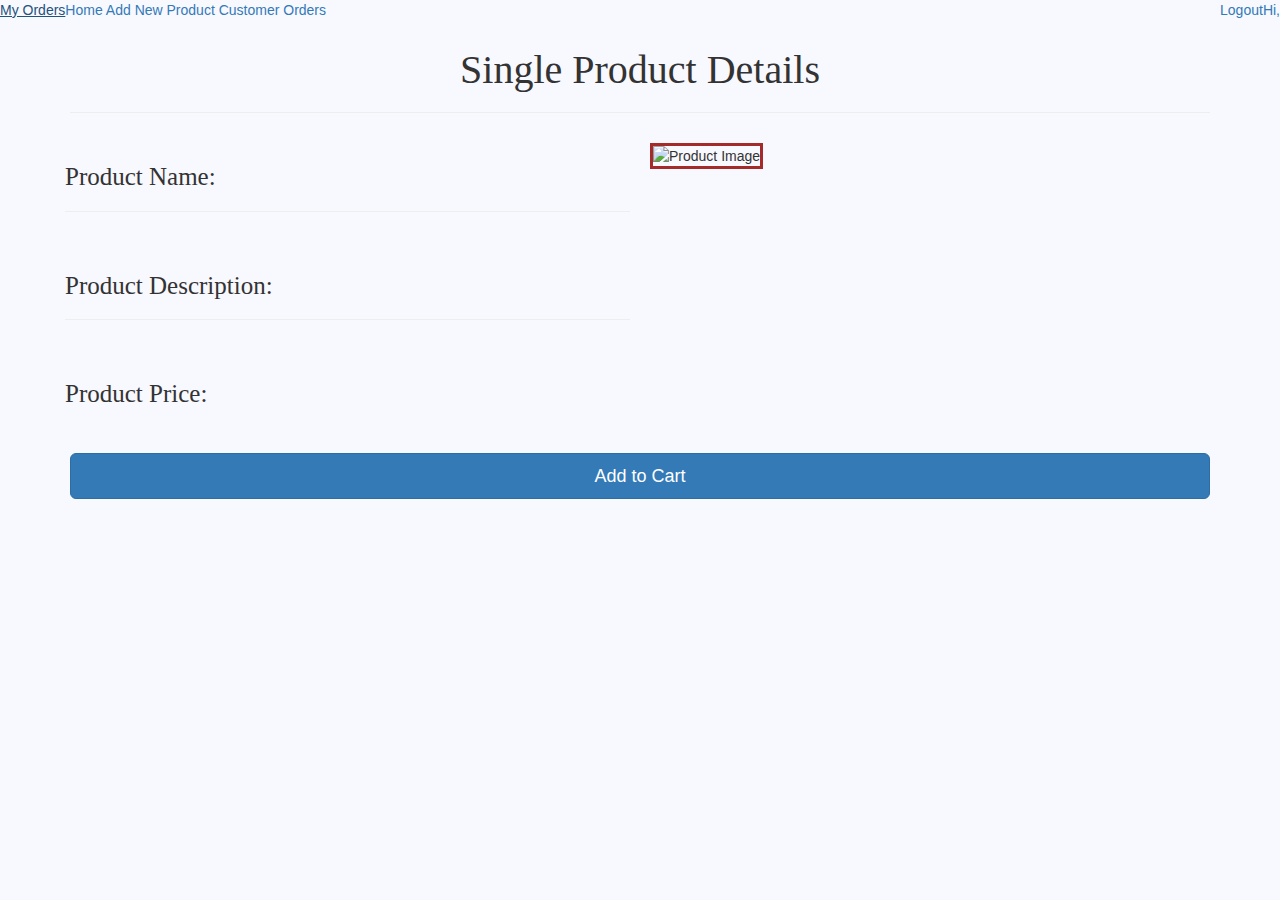
<file: src/main/resources/templates/view-product.html>
<!DOCTYPE html>
<html lang="en" xmlns:th="http://www.thymeleaf.org"
      xmlns:sec="http://www.thymeleaf.org/thymeleaf-extras-springsecurity5">
<head>
    <meta charset="UTF-8">
    <title>Product Details</title>
    <link th:href="@{/css/style.css}" rel="stylesheet"/>
    <meta name="viewport" content="width=device-width, initial-scale=1">
    <link rel="stylesheet" href="https://maxcdn.bootstrapcdn.com/bootstrap/3.4.1/css/bootstrap.min.css">
    <script src="https://ajax.googleapis.com/ajax/libs/jquery/3.5.1/jquery.min.js"></script>
    <script src="https://maxcdn.bootstrapcdn.com/bootstrap/3.4.1/js/bootstrap.min.js"></script>
</head>
<style>
    * {
        box-sizing: border-box;
    }

    /* Create two equal columns that floats next to each other */
    .column {
        float: left;
        width: 50%;
        padding: 10px;
        /*height: 500px; !* Should be removed. Only for demonstration *!*/
    }

    /* Clear floats after the columns */
    .row:after {
        content: "";
        display: table;
        clear: both;
    }
</style>
<body style="background-color: ghostwhite;">
<div class="topnav">
    <a th:href="@{/}">Home</a>
    <a sec:authorize="hasRole('ROLE_ADMIN')" th:href="@{/product/new}">Add New Product</a>
    <a sec:authorize="hasRole('ROLE_ADMIN')" th:href="@{/admin/allOrders}">Customer Orders</a>
    <a sec:authorize="hasRole('ROLE_USER')" th:href="@{/user/orders}" style="float: left">My Orders</a>
    <a th:href="@{#}" style="float: right">Hi, <span sec:authentication="name"></span></a>
    <a th:href="@{/logout}" style="float: right">Logout</a>
</div>
<div class="jumbotron jumbotron-fluid" style="background-color: ghostwhite">
    <div class="container">
        <h1 style="text-align: center; font-family: fantasy; font-size: 40px !important;margin-top: -20px;">Single
            Product
            Details</h1>
        <hr>
        <div class="row">
            <div class="column">
                <h2 style="font-family: cursive;font-size: 25px;">Product Name:</h2>
                <h2 th:text="${product.name}" style="font-family: fantasy;color: brown;"></h2>
                <hr>
                <br>
                <h2 style="font-family: cursive;font-size: 25px;">Product Description:</h2>
                <p th:text="${product.description}" style="font-family: fantasy;color: brown;"></p>
                <hr>
                <br>
                <h2 style="font-family: cursive;font-size: 25px;">Product Price:</h2>
                <p th:text="${product.price}" style="font-family: fantasy;color: brown;"></p>
            </div>
            <div class="column">
                <img th:src="${product.getPhotosImagePath()}" alt="Product Image" width="600px" height="450px"
                     style="border-style: solid;border-width: 3px;border-color: brown;"/>
            </div>
        </div>
        <br>
        <div sec:authorize="hasRole('ROLE_USER')">
            <a th:href="@{/cart/add/{id}(id=${product.id})}">
                <button type="button" class="btn btn-primary btn-lg btn-block">Add to Cart
                </button>
            </a>
        </div>
    </div>
</div>
</body>
</html>
</file>
